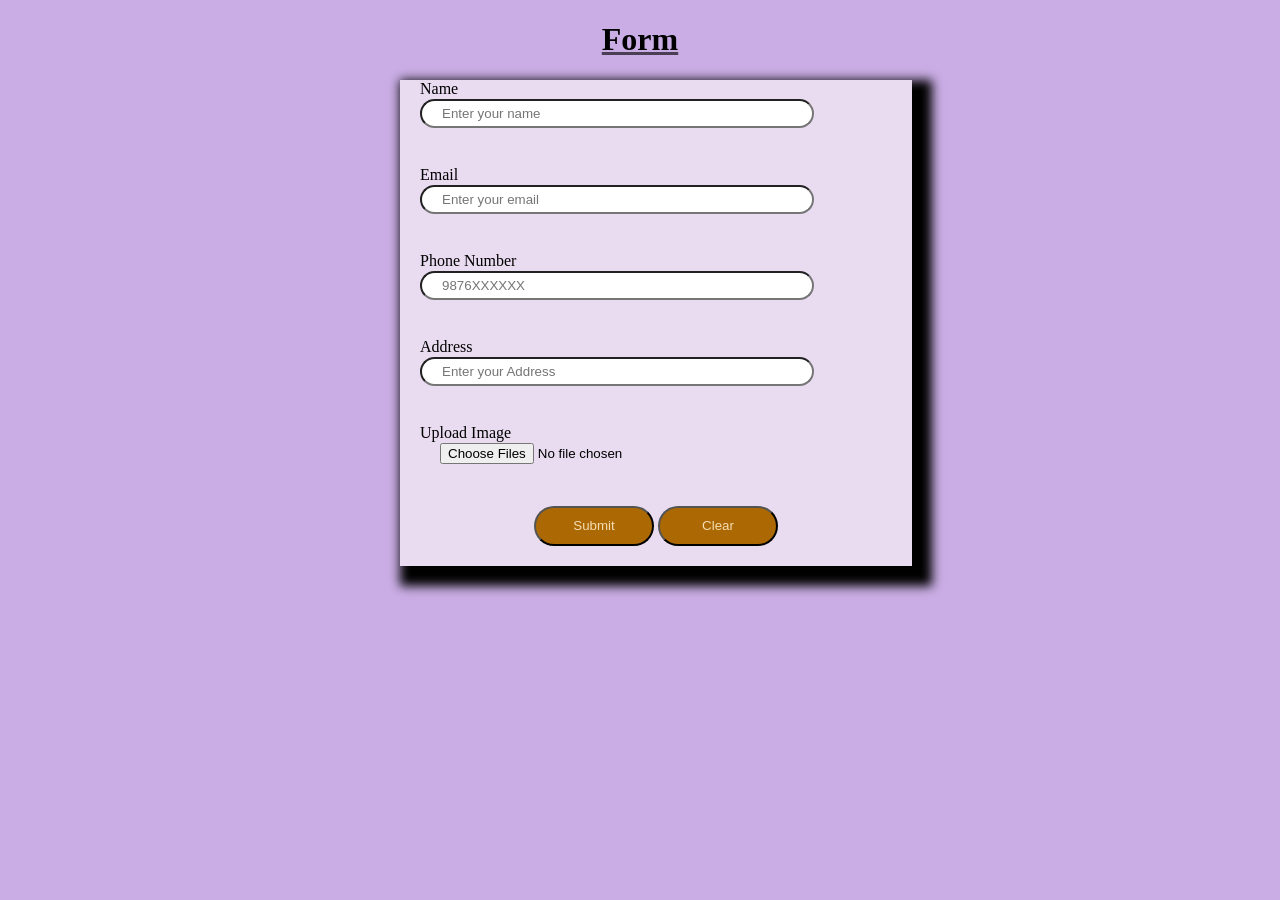
<file: index.html>
<!DOCTYPE html>
<html lang="en">
<head>
    <meta charset="UTF-8">
    <meta name="viewport" content="width=device-width, initial-scale=1.0">
    <title>Document</title>
    <link rel="stylesheet" href="style.css">
</head>
<body>
    <div>
        <form id="myForm" onsubmit="submitForm(event)">
            <h1>Form</h1>
            <div class="container">
                <div id="text">
                    <div class="data">
                        <label for="name">Name</label>
                        <input type="text" name="name" id="name" placeholder="Enter your name"><br>
                    </div>
                    <div class="data">
                        <label for="email">Email</label>
                        <input type="email" name="email" id="email" placeholder="Enter your email"><br>
                    </div>
                    <div class="data">
                        <label for="tel">Phone Number</label>
                        <input type="tel" name="tel" id="tel" placeholder="9876XXXXXX"><br>
                    </div>
                    <div class="data">
                        <label for="address">Address</label> <!-- Fixed typo in 'adress' -->
                        <input type="text" name="address" id="address" placeholder="Enter your Address"><br> <!-- Fixed ID mismatch -->
                    </div>
                    <div class="data">
                        <label for="image">Upload Image</label>
                        <input type="file" id="image"  multiple name="image" accept="image/*"><br> <!-- Fixed attributes -->
                    </div>
                    <button type="submit" id="submit">Submit</button>
                    <button type="button" id="clear" onclick="clearForm()">Clear</button> <!-- Added onclick -->
                </div>
            </div>
        </form>
    </div>
    <div id="result">

    </div>
   

    <script src="script.js"></script> <!-- Fixed script placement -->
</body>
</html>
</file>
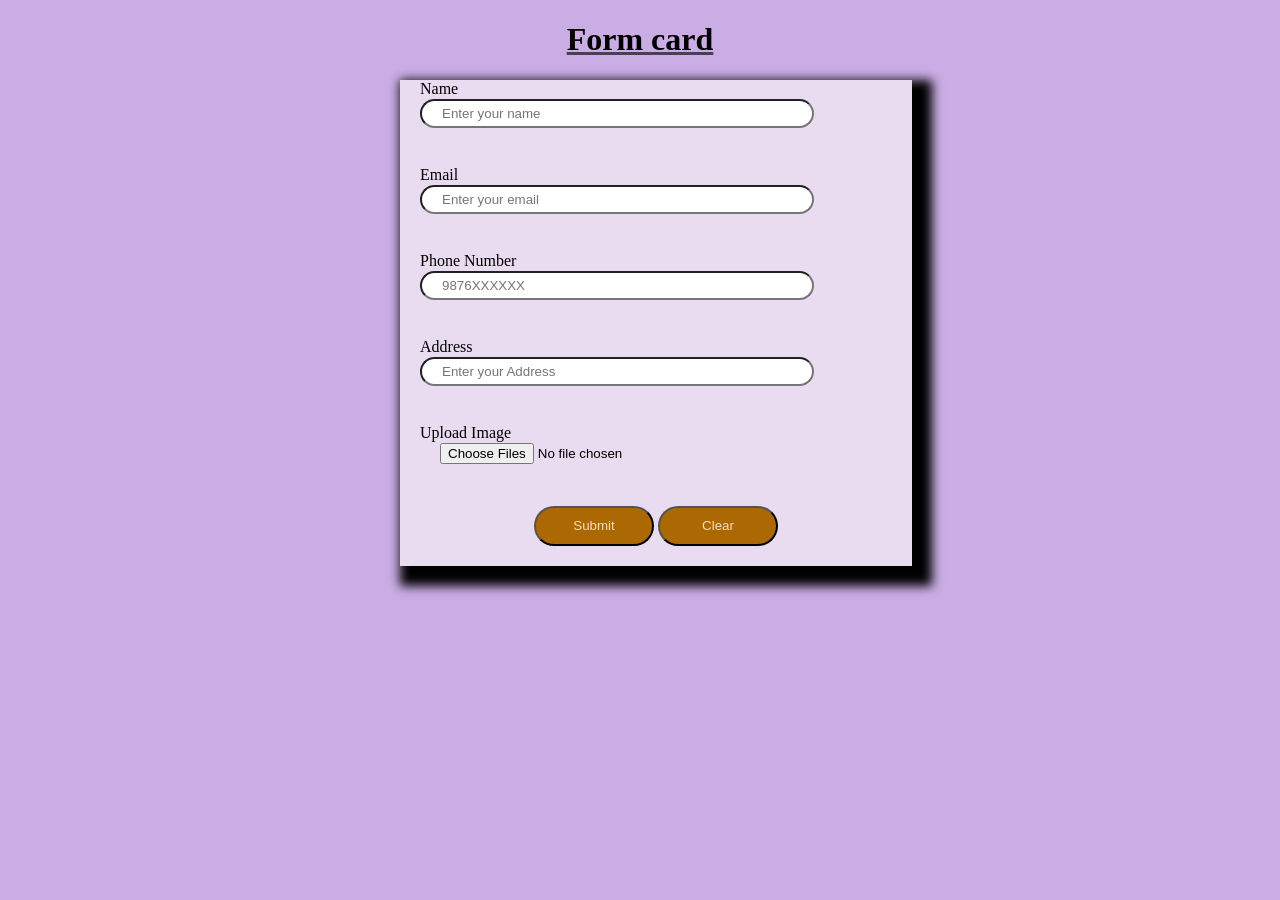
<file: form.html>
<!DOCTYPE html>
<html lang="en">
<head>
    <meta charset="UTF-8">
    <meta name="viewport" content="width=device-width, initial-scale=1.0">
    <title>Document</title>
    <link rel="stylesheet" href="style.css">
</head>
<body>
    <div>
        <form id="myForm" onsubmit="submitForm(event)">
            <h1>Form card</h1>
            <div class="container">
                <div id="text">
                    <div class="data">
                        <label for="name">Name</label>
                        <input type="text" name="name" id="name" placeholder="Enter your name"><br>
                    </div>
                    <div class="data">
                        <label for="email">Email</label>
                        <input type="email" name="email" id="email" placeholder="Enter your email"><br>
                    </div>
                    <div class="data">
                        <label for="tel">Phone Number</label>
                        <input type="tel" name="tel" id="tel" placeholder="9876XXXXXX"><br>
                    </div>
                    <div class="data">
                        <label for="address">Address</label> <!-- Fixed typo in 'adress' -->
                        <input type="text" name="address" id="address" placeholder="Enter your Address"><br> <!-- Fixed ID mismatch -->
                    </div>
                    <div class="data">
                        <label for="image">Upload Image</label>
                        <input type="file" id="image"  multiple name="image" accept="image/*"><br> <!-- Fixed attributes -->
                    </div>
                    <button type="submit" id="submit">Submit</button>
                    <button type="button" id="clear" onclick="clearForm()">Clear</button> <!-- Added onclick -->
                </div>
            </div>
        </form>
    </div>
    <div id="result">

    </div>
   

    <script src="script.js"></script> <!-- Fixed script placement -->
</body>
</html>
</file>
<file: style.css>
body {
    margin: 0;
    padding: 0;
    box-sizing: border-box;
    background-color: rgb(201, 173, 228);
    text-align: center;
}

.container {
    box-shadow: 10px 10px 10px 10px black;
    width: 40vw;
    height: auto;

    margin-left: 400px;
    ;
    background-color: rgb(233, 220, 240);
}

input {
    padding: 0px 20px;
    margin: 10px;
    width: 350px;
    height: 25px;
    border-radius: 20px;
    text-spacing-trim: center;
    caret-color: rgb(104, 32, 32);
}

button {
    padding: 2px 20px 2px 20px;
    width: 120px;
    height: 40px;
    background: #ac6803;
    color: wheat;
    margin: 10px 0px 20px 0px;
    border-radius: 20px;
}

button:hover {
    color: #ececec;
    background-color: red;

}

input,
label {
    display: flex;
    justify-content: space-between;
    margin-left: 20px;
    margin-top: 1px;
}

label {

    margin-top: 10px;
    margin-right: 20px;
}

h1 {
    text-decoration: underline rgb(75, 63, 85);
}

.card {
    border: 2px solid black;
    width: 19%;
    /* margin-left: 250px; */
    margin-top: 20px;
    height: auto;
    background-color: rgb(171, 66, 228);
    padding: 8px;
    display: flex;
    flex-direction: column;
    align-items: center;
}

.card img {
    width: 200px;
    height: auto;
    border-radius: 50%;
}
#result{
    display: flex;
    flex-direction: row;
    /* width: 10vw; */
    gap:1% ;
    justify-content: center;
    flex-wrap: wrap;
}
</file>
